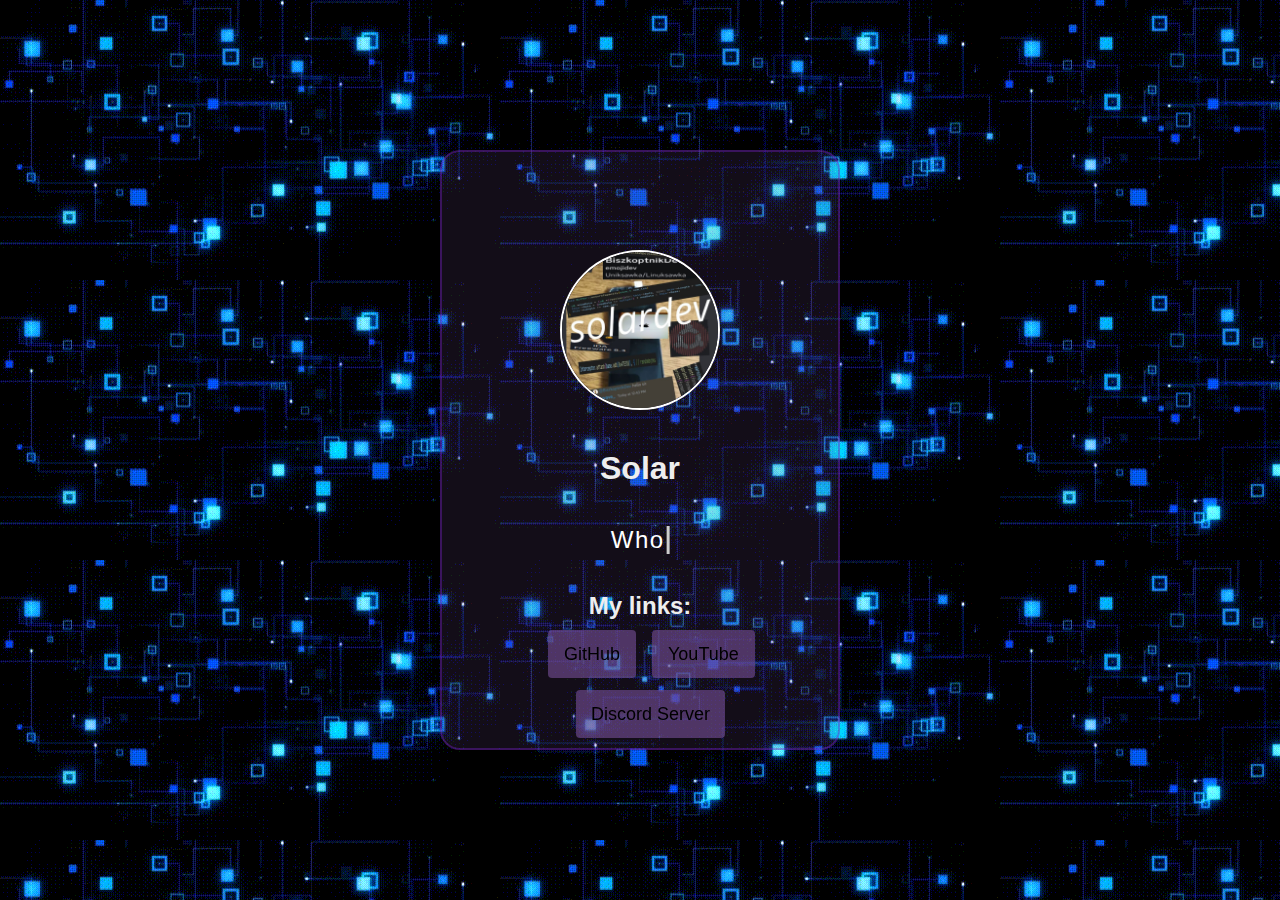
<file: index.html>
<!DOCTYPE html>
<html lang='en'>
<head>
    <meta charset='utf-8'>
    <link rel='stylesheet' type='text/css' href='assets/css/style.css'>
    <link href='https://fonts.cdnfonts.com/css/product-sans' rel='stylesheet'>
    <title>Solar's page</title>
</head>
<body>
    <center><img src='assets/images/avatar.jpeg' alt='Avatar' class='avatar'></center>
    <div class='border'>
        <center><h1 class='center-1'>Solar</h1></center>
        <div class='container'>
            <p class='center'><span class='typed-text'></span><span class='cursor'>&nbsp;</span></p>
        </div>
        <a href='https://www.youtube.com/@solarniks' class='button'>YouTube</a>
        <a href='https://github.com/Solaree/' class='button-1'>GitHub</a>
        <a href='https://discord.gg/KmYwSDpvRP' class='button-2'>Discord Server</a>
    </div>
    <center><h2 class='center-2'>My links:</h></center>
    <script src='assets/js/script.js'></script>
</body>
</html>
</file>
<file: api/v1/nitro.html>
<!DOCTYPE html>
<html lang='en'>
<head>
    <meta charset='UTF-8'>
    <meta name='viewport' content='width=device-width, initial-scale=1.0'>
    <link rel='stylesheet' type='text/css' href='assets/css/style.css'>
    <title>Solar's API</title>
</head>
<body>
    <pre id='result'></pre>
    <script src='assets/js/nitro.js'></script>
</body>
</html>
</file>
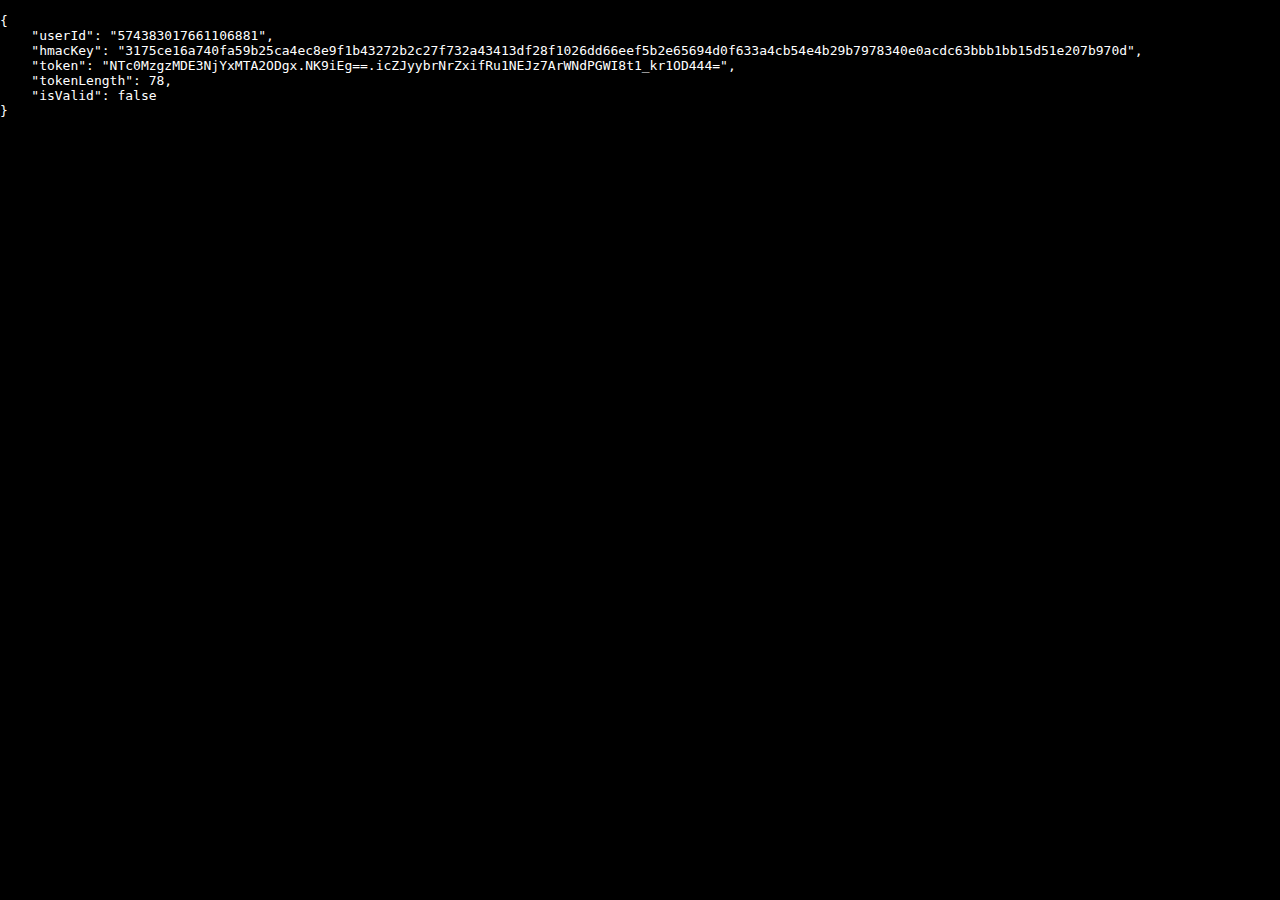
<file: api/v1/token.html>
<!DOCTYPE html>
<html lang='en'>
<head>
    <meta charset='UTF-8'>
    <meta name='viewport' content='width=device-width, initial-scale=1.0'>
    <link rel='stylesheet' type='text/css' href='assets/css/style.css'>
    <title>Solar's API</title>
</head>
<body>
    <pre id='result'></pre>
    <script src='assets/js/token.js'></script>
</body>
</html>
</file>
<file: assets/css/style.css>
/* body */
body {
    background-image: url('background.gif');
    background-repeat: repeat;
    position: absolute;
    top: 50%;
    left: 50%;
    margin-right: -50%;
    transform: translate(-50%, -50%);
    font-family: 'Product Sans', sans-serif;
    background-color: #000;
    color: #eee;
}
/* body */

/* border */
.border {
    background-color: #724e932a;
    border: 2px solid #7a22cc63;
    border-radius: 20px;
    width: 400px;
    height: 600px;
}
/* border */

/* button */
.button {
    align-items: center;
    appearance: none;
    background-color: #724e93a0;
    border-radius: 4px;
    border-width: 0;
    box-shadow: #724e934c(70, 17, 185, 0.147) 0 2px 4px,#724e934c(70, 17, 185, 0.3) 0 7px 13px -3px,#724e934c 0 -3px 0 inset;
    box-sizing: border-box;
    color: #000000;
    cursor: pointer;
    display: inline-flex;
    font-family: 'Product Sans', sans-serif;
    height: 48px;
    justify-content: center;
    line-height: 1;
    list-style: none;
    overflow: hidden;
    padding-left: 16px;
    padding-right: 16px;
    position: absolute;
    top: 80%;
    left: 53%;
    margin-right: -50%;
    text-align: left;
    text-decoration: none;
    transition: box-shadow .15s,transform .15s;
    user-select: none;
    -webkit-user-select: none;
    touch-action: manipulation;
    white-space: nowrap;
    will-change: box-shadow,transform;
    font-size: 18px;
}
.button:focus {
    box-shadow: #724e93 0 0 0 1.5px inset, #724e93(70, 17, 185, 0.4) 0 2px 4px, #724e93(70, 17, 185, 0.3) 0 7px 13px -3px, #724e93 0 -3px 0 inset;
}
.button:hover {
    box-shadow: #724e93(70, 17, 185, 0.4) 0 4px 8px, #724e93(70, 17, 185, 0.3) 0 7px 13px -3px, #724e93 0 -3px 0 inset;
    transform: translateY(-2px);
}
.button:active {
    box-shadow: #724e93 0 3px 7px inset;
    transform: translateY(2px);
}

.button-1 {
    align-items: center;
    appearance: none;
    background-color: #724e93a0;
    border-radius: 4px;
    border-width: 0;
    box-shadow: #724e934c(70, 17, 185, 0.147) 0 2px 4px,#724e934c(70, 17, 185, 0.3) 0 7px 13px -3px,#724e934c 0 -3px 0 inset;
    box-sizing: border-box;
    color: #000000;
    cursor: pointer;
    display: inline-flex;
    font-family: 'Product Sans', sans-serif;
    height: 48px;
    justify-content: center;
    line-height: 1;
    list-style: none;
    overflow: hidden;
    padding-left: 16px;
    padding-right: 16px;
    position: absolute;
    top: 80%;
    left: 27%;
    margin-right: -50%;
    text-align: left;
    text-decoration: none;
    transition: box-shadow .15s,transform .15s;
    user-select: none;
    -webkit-user-select: none;
    touch-action: manipulation;
    white-space: nowrap;
    will-change: box-shadow,transform;
    font-size: 18px;
  }
.button-1:focus {
    box-shadow: #724e93 0 0 0 1.5px inset, #724e93(70, 17, 185, 0.4) 0 2px 4px, #724e93(70, 17, 185, 0.3) 0 7px 13px -3px, #724e93 0 -3px 0 inset;
}
.button-1:hover {
    box-shadow: #724e93(70, 17, 185, 0.4) 0 4px 8px, #724e93(70, 17, 185, 0.3) 0 7px 13px -3px, #724e93 0 -3px 0 inset;
    transform: translateY(-2px);
}
.button-1:active {
    box-shadow: #724e93 0 3px 7px inset;
    transform: translateY(2px);
}

.button-2 {
    align-items: center;
    appearance: none;
    background-color: #724e93a0;
    border-radius: 4px;
    border-width: 0;
    box-shadow: #724e934c(70, 17, 185, 0.147) 0 2px 4px,#724e934c(70, 17, 185, 0.3) 0 7px 13px -3px,#724e934c 0 -3px 0 inset;
    box-sizing: border-box;
    color: #000000;
    cursor: pointer;
    display: inline-flex;
    font-family: 'Product Sans', sans-serif;
    height: 48px;
    justify-content: center;
    line-height: 1;
    list-style: none;
    overflow: hidden;
    padding-left: 15px;
    padding-right: 15px;
    position: absolute;
    top: 90%;
    left: 34%;
    margin-right: -50%;
    text-align: left;
    text-decoration: none;
    transition: box-shadow .15s,transform .15s;
    user-select: none;
    -webkit-user-select: none;
    touch-action: manipulation;
    white-space: nowrap;
    will-change: box-shadow,transform;
    font-size: 18px;
}
.button-2:focus {
    box-shadow: #724e93 0 0 0 1.5px inset, #724e93(70, 17, 185, 0.4) 0 2px 4px, #724e93(70, 17, 185, 0.3) 0 7px 13px -3px, #724e93 0 -3px 0 inset;
}
.button-2:hover {
    box-shadow: #724e93(70, 17, 185, 0.4) 0 4px 8px, #724e93(70, 17, 185, 0.3) 0 7px 13px -3px, #724e93 0 -3px 0 inset;
    transform: translateY(-2px);
}
.button-2:active {
    box-shadow: #724e93 0 3px 7px inset;
    transform: translateY(2px);
}
/* button */

/* avatar */
.avatar-container {
    margin: 0 0.4em 0 0;
    display: inline-flex;
    justify-content: center;
    align-items: flex-end;
}
.avatar {
    width: 10em;
    height: 10em;
    border-radius: 5.6em;
    border: #ffffff solid 2px;
    position: absolute;
    top: 30%;
    left: 50%;
    margin-right: -50%;
    transform: translate(-50%, -50%)
}
/* avatar */

/* center */
.center {
    position: absolute;
    top: 65%;
    left: 50%;
    margin-right: -50%;
    transform: translate(-50%, -50%)
}
.center-1 {
    position: absolute;
    top: 53%;
    left: 50%;
    margin-right: -50%;
    transform: translate(-50%, -50%)
}
.center-2 {
    position: absolute;
    top: 76%;
    left: 50%;
    margin-right: -50%;
    transform: translate(-50%, -50%)
}
/* center */

/* typing effect */
* {
    margin: 0;
    padding: 0;
    box-sizing: border-box;
}
.container {
    height: 20vh;
    display: flex;
    justify-content: center;
    align-items: center;
}
.container p {
    font-size: 1.5rem;
    padding: 0.5rem;
    font-weight: bold;
    letter-spacing: 0.1rem;
    text-align: center;
    overflow: hidden;
}
.container p span.typed-text {
    font-weight: normal;
    color: #ffffff;
}
.container p span.cursor {
    display: inline-block;
    background-color: #ccc;
    margin-left: 0.1rem;
    width: 3px;
    animation: blink 1s infinite;
}
.container p span.cursor.typing {
    animation: none;
}
@keyframes blink {
    0%  { background-color: #ccc; }
    49% { background-color: #ccc; }
    50% { background-color: transparent; }
    99% { background-color: transparent; }
    100%  { background-color: #ccc; }
}
/* typing effect */
</file>
<file: api/v1/assets/css/style.css>
body {
    background-color: black;
    color: white;
    font-family: monospace;
    margin: 0;
    padding: 0;
}
#result {
    white-space: pre-wrap;
}
</file>
